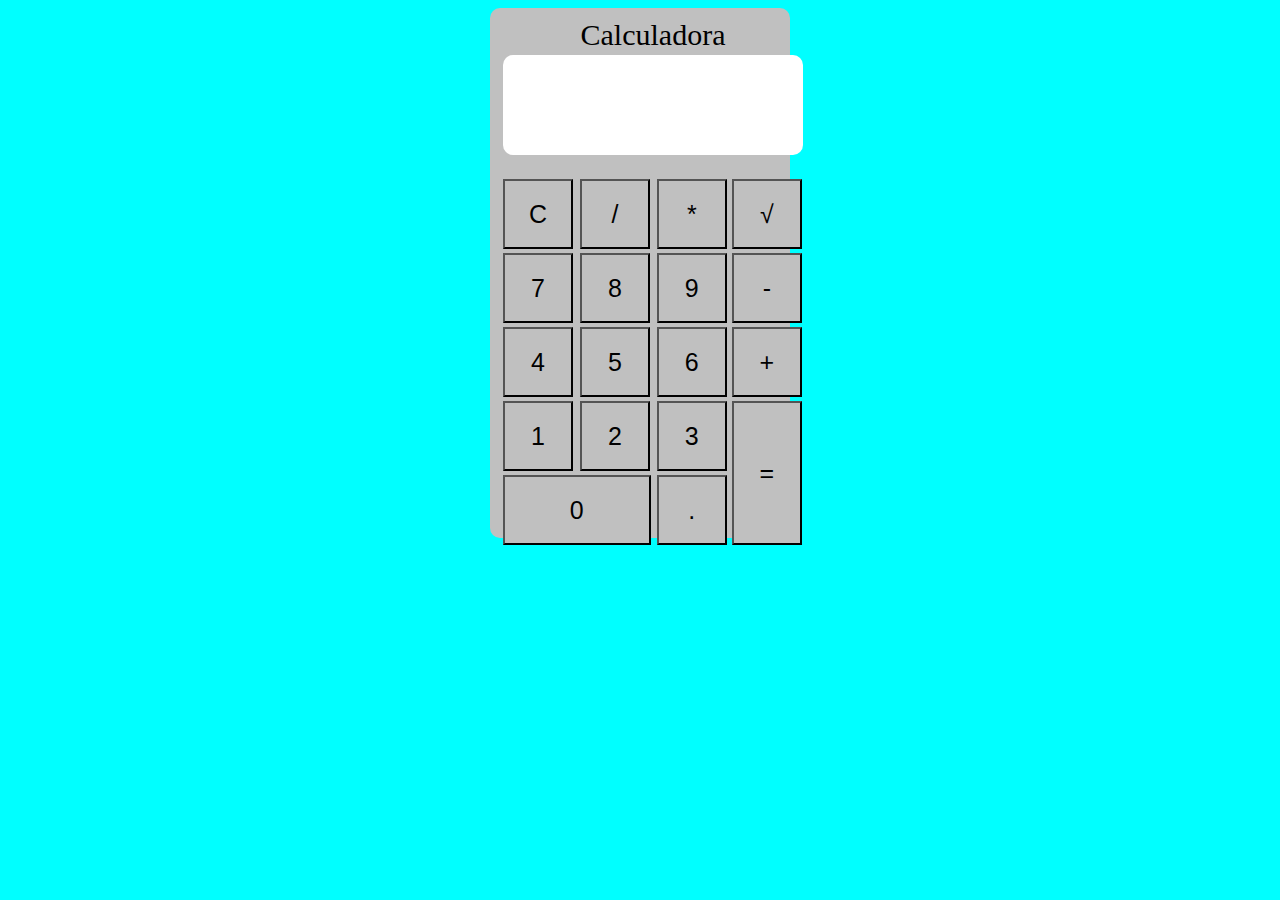
<file: Calculadora/html/index.html>
<!DOCTYPE html>
<html lang="en">

<head>
    <meta charset="UTF-8">
    <meta name="viewport" content="width=device-width, initial-scale=1.0">
    <meta http-equiv="X-UA-Compatible" content="ie=edge">
    <title>Document</title>
    <link rel="stylesheet" href="../css/index.css">
    <script src="../javascript/index.js"></script>
</head>

<body onload="calcular();" >

    <table class="calculadora">
        <caption>Calculadora</caption>
        <tr>
            <td colspan="4"><span id="resultado"></span></td>
        </tr>
        <tr>
            <td><button id="reset">C</button></td>
            <td><button id="divicion">/</button></td>
            <td><button id="multiplicacion">*</button></td>
            <td><button id="raiz">√</button></td>
        </tr>

        <tr>
            <td><button id="siete">7</button></td>
            <td><button id="ocho">8</button></td>
            <td><button id="nueve">9</button></td>
            <td><button id="resta">-</button></td>


        </tr>

        <tr>
            <td><button id="cuatro">4</button></td>
            <td><button id="cinco">5</button></td>
            <td><button id="seis">6</button></td>
            <td><button id="suma">+</button></td>


        </tr>
        <tr>
            <td><button id="uno">1</button></td>
            <td><button id="dos">2</button></td>
            <td><button id="tres">3</button></td>
            <td rowspan="2"><button id="igual">=</button></td>

        </tr>

        <tr>

            <td colspan="2"><button id="cero">0</button></td>
            <td><button id="punto">.</button></td>



        </tr>

    </table>
</body>

</html>
</file>
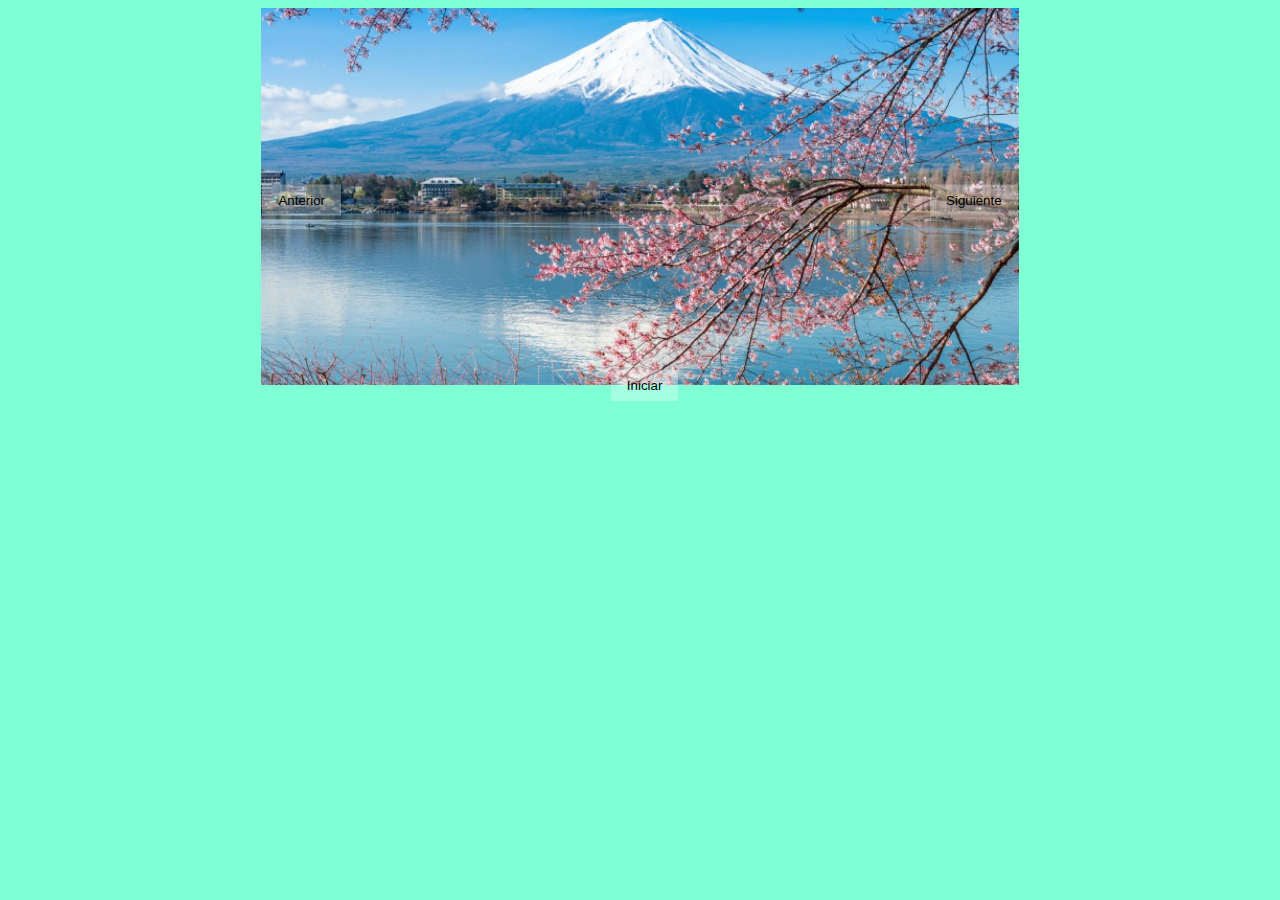
<file: Galeria en html/html/index.html>
<!DOCTYPE html>
	<html>
	<head>
		<title>Galeria Fotos</title>
		<meta charset="utf-8">
		<link rel="stylesheet" type="text/css" href="../css/styles.css">
	</head>
	<body>
		<section>
			<div id="images">
				<img id="0" class="Presentacion" src="">
				<img id="1" class="Presentacion" src="">
				<img id="2" class="Presentacion" src="">
				<img id="3" class="Presentacion" src="">
				<img id="4" class="Presentacion" src="">
			</div>
			<button id="left" class="button black izquierda" onclick="plusDivs(-1)">Anterior</button>
			<button id="center" class="button black center" onclick="iniciar()">Iniciar</button>
			<button id="right" class="button black derecha" onclick="plusDivs(+1)">Siguiente</button>
		</section>
	</body>
	<script type="text/javascript" src="../javascript/index.js"></script>
</html>
</file>
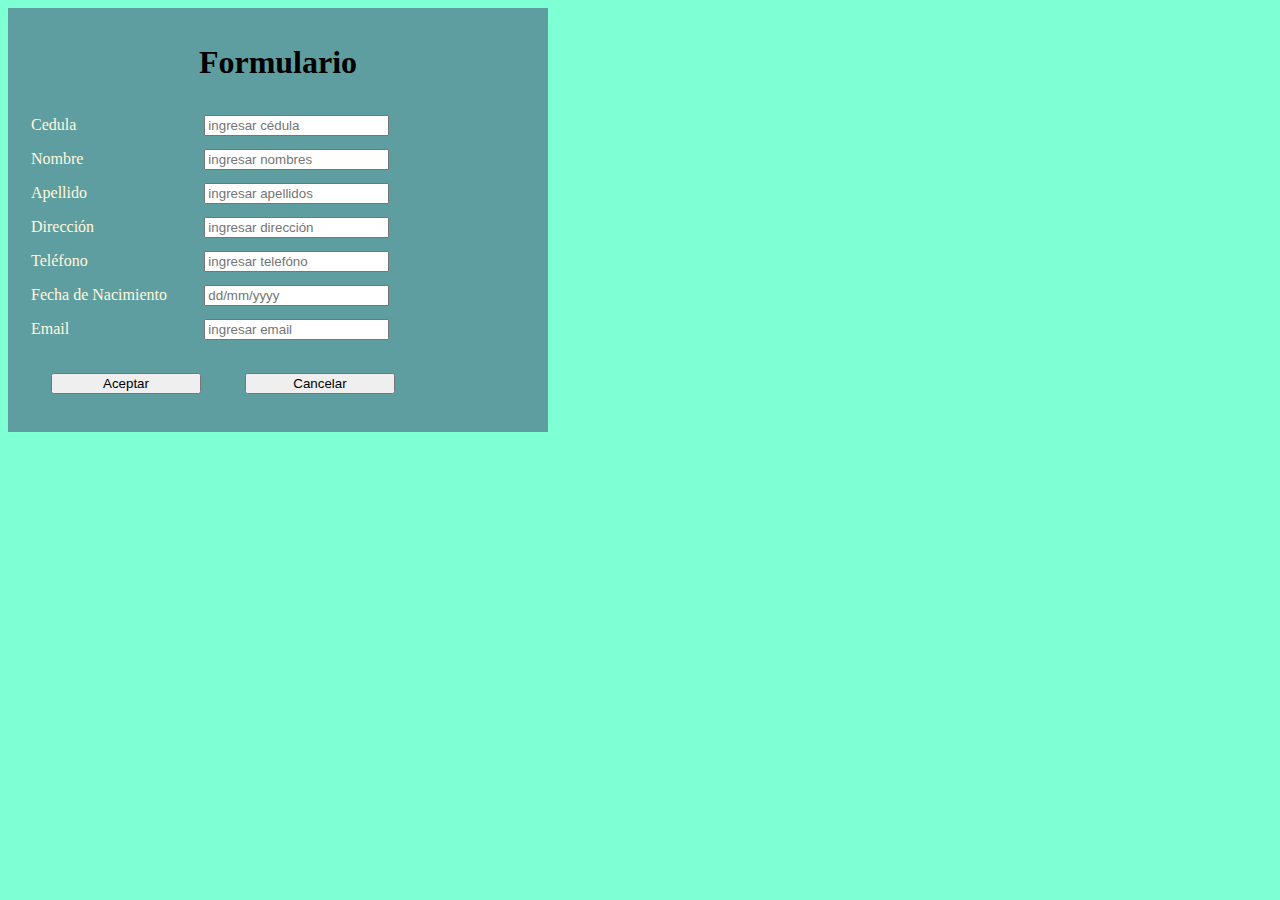
<file: Registro en Html/html/index.html>
<!DOCTYPE html>
<html>

<head>
    <meta charset="utf-8">
    <title>Registro</title>
    <script type="text/javascript" src="../javascript/validacion.js"></script>
    <link rel="stylesheet" type="text/css" href="../css/styles.css">
</head>

<body>
    <div id="form">
        <h1>Formulario</h1>
        <form method="POST" action="../javascript/validaciones.php" onsubmit="return validarCamposObligatorios()">
            <table>
                <tr>
                    <td><label>Cedula</label></td>
                    <td><input type="text" id="ced" name="ced" placeholder="ingresar cédula" onfocus="wErrores(this)"
                        onkeyup="this.value = val_numero(this.value)"
                        onchange="this.value = validarCedula(this.value)"></td>
                    <td>
                        <span id="mensajeCedula"></span>
                    </td>
                </tr> 

                <tr>
                    <td><label>Nombre</label></td>
                    <td><input type="text" name="nom" placeholder="ingresar nombres" onfocus="wErrores(this)"
                            onkeyup="this.value = validarLetras(this.value)"
                            onchange="this.value = dosPalabras(this.value)"></td>
                </tr>

                <tr>
                    <td><label>Apellido</label></td>
                    <td><input type="text" name="ape" placeholder="ingresar apellidos" onfocus="wErrores(this)"
                            onkeyup="this.value = validarLetras(this.value)"
                            onchange="this.value = dosPalabras(this.value)"></td>
                </tr>

                <tr>
                    <td><label>Dirección</label></td>
                    <td><input type="text" name="dir" placeholder="ingresar dirección" onfocus="wErrores(this)">
                    </td>
                </tr>

                <tr>
                    <td><label>Teléfono</label></td>
                    <td><input type="text" name="tel" placeholder="ingresar telefóno" onfocus="wErrores(this)"
                            onkeyup="this.value = validarNumero(this.value)"></td>
                </tr>

                <tr>
                    <td><label>Fecha de Nacimiento</label></td>
                    <td><input type="text" id="fec" name="fec" placeholder="dd/mm/yyyy" onfocus="wErrores(this)">
                    </td>
                    <td>
                        <spam id="f" style="display: none;">ERROR</spam>
                    </td>
                </tr>

                <tr>
                    <td><label>Email</label></td>
                    <td><input type="text" id="ema" name="ema" placeholder="ingresar email" onfocus="wErrores(this)">
                    </td>
                    <td>
                        <spam id="e" style="display: none;">ERROR</spam>
                    </td>
                </tr>

                <tr>
                    <td colspan="2">
                        <div id="btn">
                            <input type="submit" id="crear" name="crear" value="Aceptar">
                            <input type="reset" id="cancelar" name="cancelar" value="Cancelar">
                        </div>
                    </td>
                </tr>
            </table>
        </form>
        <spam id="p" style="display: none;">Error, campos incompletos!</spam>
    </div>

</body>

</html>
</file>
<file: Calculadora/css/index.css>
body {
    background-color: aqua;
}
caption{
    color: black;
    font-size: 30px;
}

.calculadora {
    display: block;
    margin: 0 auto;
    padding: 10px;
    background-color: silver;
    width: 300px;
    height: 530px;
    border-radius: 10px;
}

.calculadora td button {
    display: block;
    width: 70px;
    height: 70px;
    font-size: 25px;
    color: black;
    background-color:  silver; 
}

#resultado {
    display: block;
    text-align: right;
    font-size: 40px;
    margin-bottom: 20px;
    width: 300px;
    height: 100px;
    line-height: 100px;
    background-color: white;
    color: black;
    border-radius: 10px;
    overflow-y: scroll;
}

#cero {
    display: block;
    width: 147.5px;
}
#igual{
    height: 144px;
}
</file>
<file: Galeria en html/css/styles.css>
body {
	background-color: aquamarine;
}
.Presentacion {
	display:none;
	width: 100%;
	margin: -50px 0;
}

#images {
	width: 60%;
	height: 400px;
	overflow: hidden;
	margin-right: auto;
	margin-left: auto;
}
.button {
	border:none;
	display:inline-block;
	padding:8px 16px;
	vertical-align:middle;
	text-decoration:none;
	color:black;
	background-color: rgba(255, 255, 255, 0.3);
	text-align:center;
}
.black:hover {
	color:#fff!important;
	background-color:#000!important
}
.derecha {
	position:absolute;
	top:200px;
	right:20.5%;
	transform:translate(0%,-50%);
	-ms-transform:translate(0%,-50%);
}
.izquierda {
	position:absolute;
	top:200px;
	left:20.5%;
	transform:translate(0%,-50%);
	-ms-transform:translate(-0%,-50%);
}

.center {
	position:absolute;
	top:370px;
	right: 47%;
}
</file>
<file: Registro en Html/css/styles.css>
body{
	background-color: aquamarine;
}
#form {
	width: 500px;
	padding: 15px 20px;
    color: cornsilk;
	background-color: cadetblue;
	background-size: 100%;
	
}

h1{
	text-align: center;
	color:black;
}

td {
	padding-top: 10px;
	padding-right: 15px;
}

#crear, #cancelar {
	width: 150px;
	margin: 20px;

}

#btn {
	text-align: center;

}
.error {
	border: 0.5px solid red;
}

.p {
	display: block !important;
	color: red;
}
</file>
